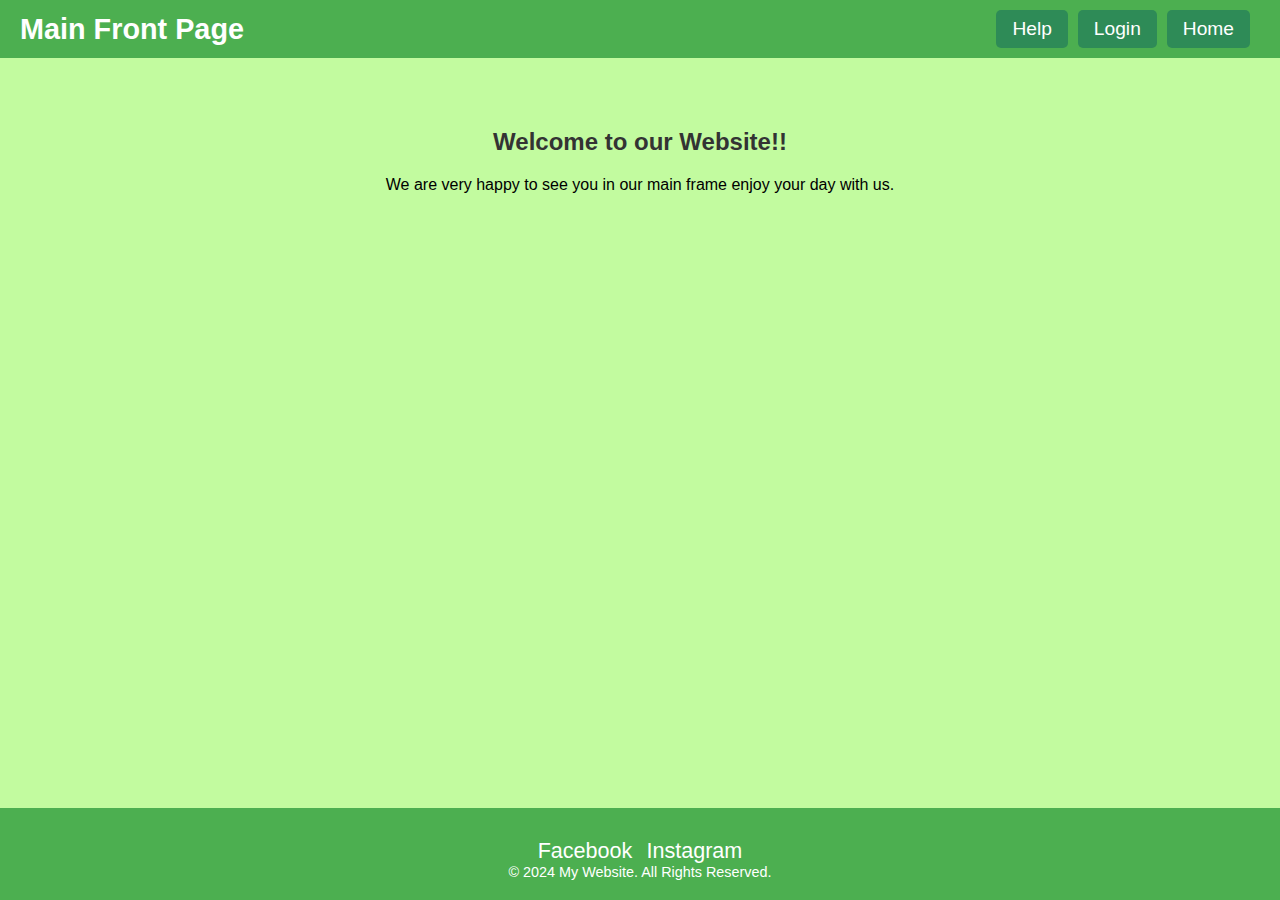
<file: Task 1/Static_page.html>
<!DOCTYPE html>
<html lang="en">
<head>
    <meta charset="UTF-8">
    <meta name="viewport" content="width=device-width, initial-scale=1.0">
    <title>Static basic Website</title>
    <style>
        body {
    font-family: 'Roboto', Arial, sans-serif; /* Changing font to Roboto */
    margin: 0;
    padding: 0;
    background-color: #c2fb9f; /* Changing background color */
}

nav {
    background-color: #4CAF50; /* Changing navbar background color */
    color: #fff;
    padding: 10px 20px;
    display: flex;
    justify-content: space-between;
    align-items: center;
}

.navbar-brand {
    font-size: 1.8em;
    font-weight: bold;
}

.nav-icons {
    display: flex;
    align-items: center;
}

.nav-icon {
    margin-right: 10px;
    color: #fff;
    font-size: 1.2em;
    background-color: #2E8B57; /* Changing button background color */
    border: none;
    cursor: pointer;
    padding: 8px 16px; /* Adjusting button padding */
    border-radius: 5px; /* Adding border-radius for button */
    transition: background-color 0.3s ease;
}

.nav-icon:hover {
    background-color: #3CB371; /* Changing button background color on hover */
}

.nav-icon:focus {
    outline: none;
}

.content {
    text-align: center;
    padding: 50px 20px;
}

footer {
    background-color: #4CAF50; /* Changing footer background color */
    color: #fff;
    padding: 20px 0;
    text-align: center;
    position: fixed;
    bottom: 0;
    width: 100%;
    font-size: 0.9em;
}

.social-icons {
    margin-top: 10px;
}

.social-icon {
    margin: 0 5px;
    color: #fff;
    font-size: 1.5em;
}

    </style>
</head>
<body>
    <nav>
        <div class="navbar-brand">Main Front Page</div>
        <div class="nav-icons">
            <button class="nav-icon">Help</button>
            <button class="nav-icon">Login</button>
            <button class="nav-icon">Home</button>
        </div>
    </nav>
    <div class="content">
        <h2 style="color: #333;">Welcome to our Website!!</h2>
        <p>We are very happy to see you in our main frame enjoy your day with us.</p>
    </div>
    <footer>
        <div class="social-icons">
            <span class="social-icon">Facebook</span>
            <span class="social-icon">Instagram</span>
        </div>
        <div>&copy; 2024 My Website. All Rights Reserved.</div>
    </footer>
</body>
</html>
</file>
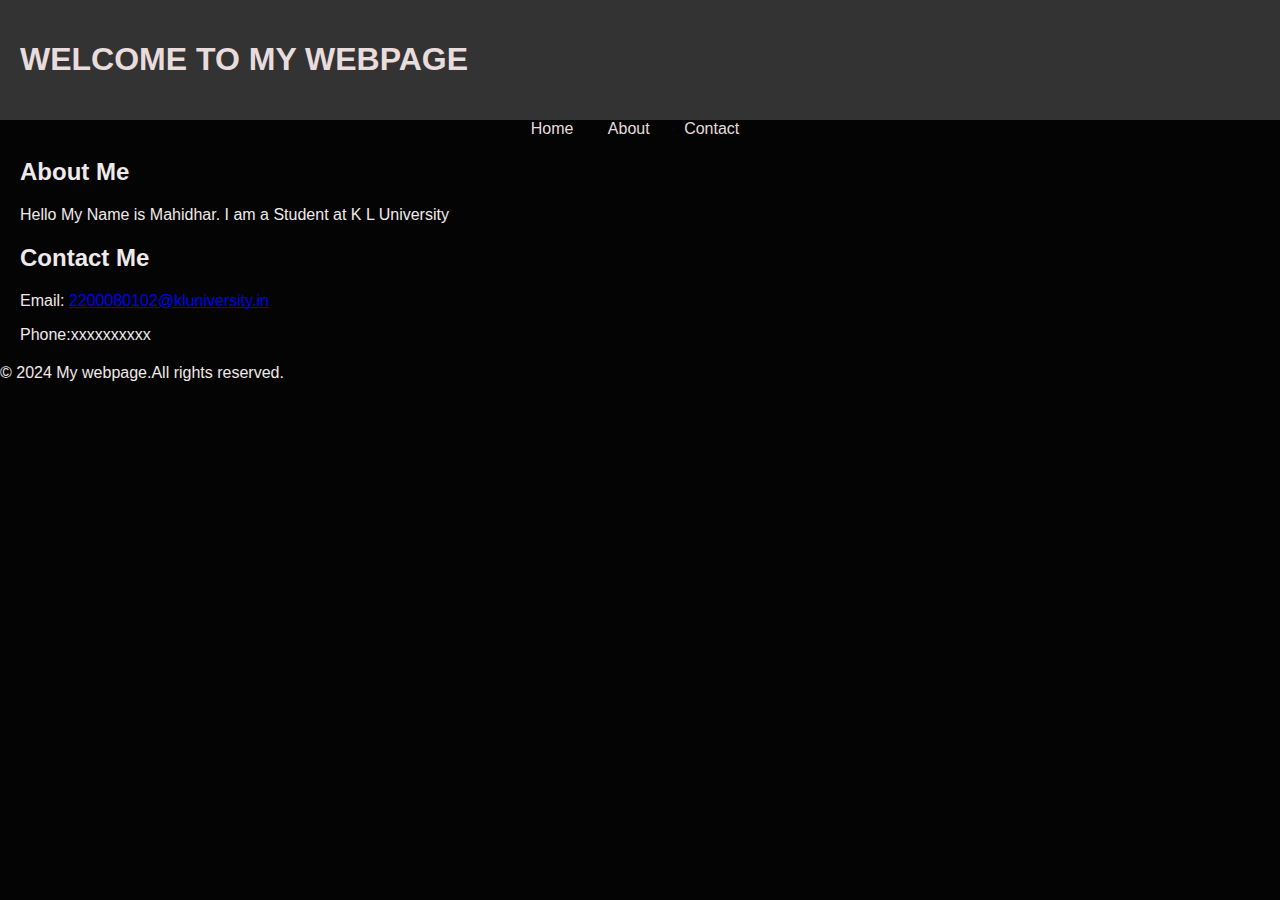
<file: Task 2/task-2.html>
<!DOCTYPE html>
<html >
<head>
    <title>MY WEBPAGE</title>
    <link rel = "stylesheet" type= "text/css" href="style.css">
</head>
<body>
    <header>
        <h1> WELCOME TO MY WEBPAGE</h1>
    </header>

    <nav>
        <ul>
            <li><a href="#">Home</a></li>
            <li><a href="#">About</a></li>
            <li><a href="#">Contact</a></li>
        </ul>
    </nav>
    <main>
        <section>
            <h2>About Me</h2>
            <P> Hello My Name is Mahidhar. I am a Student at K L University</P>
        </section>
        <section>
            <h2>Contact Me</h2>
            <p>Email: <a href="mailto:2200080102@kluniversity.in">2200080102@kluniversity.in</a></p>
            <p>Phone:xxxxxxxxxx</p>
        </section>
    </main>
    <footer>
        <p>&copy; 2024 My webpage.All rights reserved.</p>
    </footer>
</body>
</html>
</file>
<file: Task 2/style.css>
body {
        font-family: Arial, sans-serif;
        background-color: #040404;
        color: #efeaea;
        margin: 0;
        padding: 0;
    }
header {
        background-color: #333 ;
        padding: 20px;
        color: #e9dcdc;
        margin-top: 0;
        margin-bottom: 0;
    }
nav ul {
        list-style-type: none;
        margin: 0;
        padding: 0;
        text-align: center;
    }
nav li {
        display: inline;
        margin-right: 10px;
        color: #ebe4e4;
    }
nav a{
        color: #e4dede;
        text-decoration: none;
        padding: 5px 10px;
    }
nav a:hover {
        background-color: #111111;
        color: #f3efef;
    }
main {
        margin: 20px;
    }

/*styes for desktop screens*/
.container {
    width: 900px;
    margin: 0 auto;
}

/*styles for tablets */
@media (max-width: 768px){
    .container {
        width: 720px;
}
}

/* styles for mobile devices */
@media (max-width: 480px) {
    .container {
        width: 100%;
        padding: 10px;
    }
}
</file>
